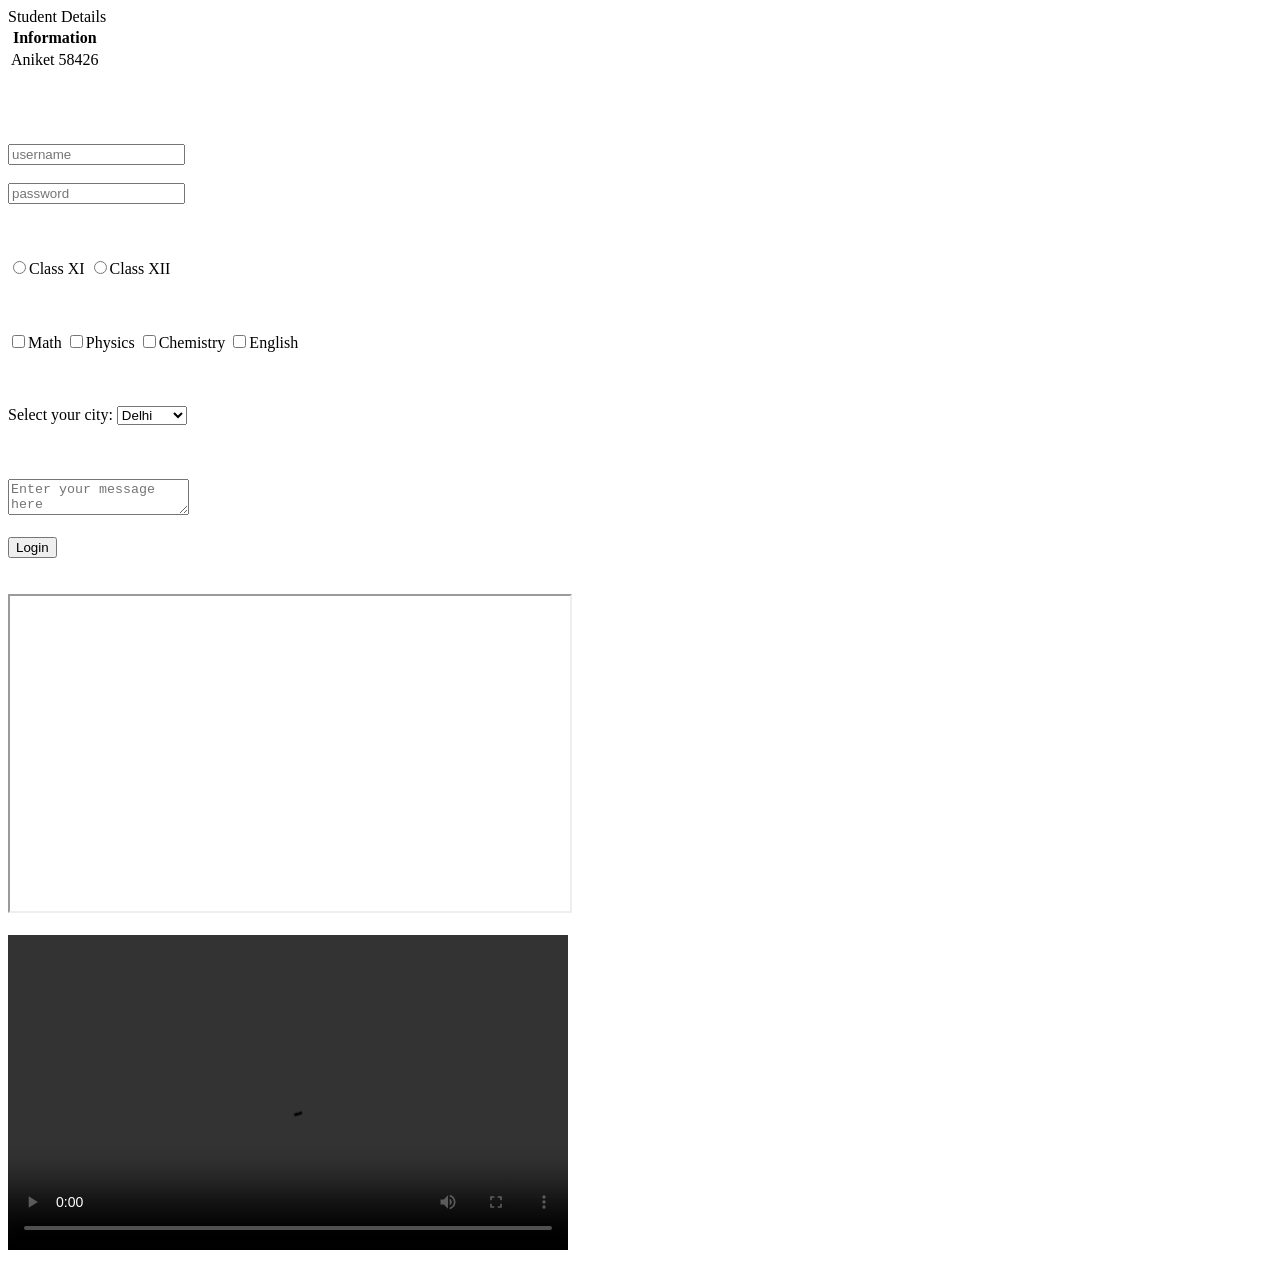
<file: practice3.html>
<!DOCTYPE html>
<html lang="en">
<head>
    <meta charset="UTF-8">
    <meta name="viewport" content="width=device-width, initial-scale=1.0">
    <title>my file</title>
</head>
<body>
    <caption>Student Details</caption>
    <table>
        <tr>
            <th colspan="2">
                Information
            </th>
        </tr>

        <tr>
            <td>
                Aniket
            </td>
            <td>
                58426
            </td>
        </tr>
    </table>
    <br><br>
    <br><br>

    <form action = "/action.php">
        <input type = "text" placeholder="username">
        <br><br>
        <input type = "password" placeholder="password">
    <br><br>
    <br><br>
    <label for = "102">
        <input type="radio" value="class XI" name="class" id="102">Class XI
    </label>
    <label for = "103">
        <input type="radio" value="class XII" name="class" id="103">Class XII
    </label>
    <br><br>
    <br><br>
    <label for="math">
        <input type="checkbox" value="Math" name="Subject" id="45">Math
    </label>
    <label for="physics">
        <input type="checkbox" value="Physics" name="Subject" id="46">Physics
    </label>
    <label for="chemistry">
        <input type="checkbox" value="Chemistry" name="Subject" id="47">Chemistry
    </label>
    <label for="english">
        <input type="checkbox" value="English" name="Subject" id="48">English
    </label>
<br><br>
<br><br>
    Select your city:
    <select name = " city ">
     
       <option value= " Delhi"> Delhi </option>
       <option value= " Mumbai"> Mumbai </option>
       <option value= " Kolkata"> Kolkata </option>
</select>   
     <br><br>
     <br><br>
    <textarea name="message" id="102" placeholder="Enter your message here"></textarea>
    <br><br>
    <input type = "submit" value="Login">
   </form>
   <br><br>
<iframe width="560" height="315" src="https://www.wikipedia.org/" title="Wikipedia"></iframe>
<br><br>
<video width="560" height="315" controls>
  <source src="https://www.w3schools.com/html/mov_bbb.mp4" type="video/mp4">
  Your browser does not support the video tag.
<br><br>
</body>
</html>
</file>
